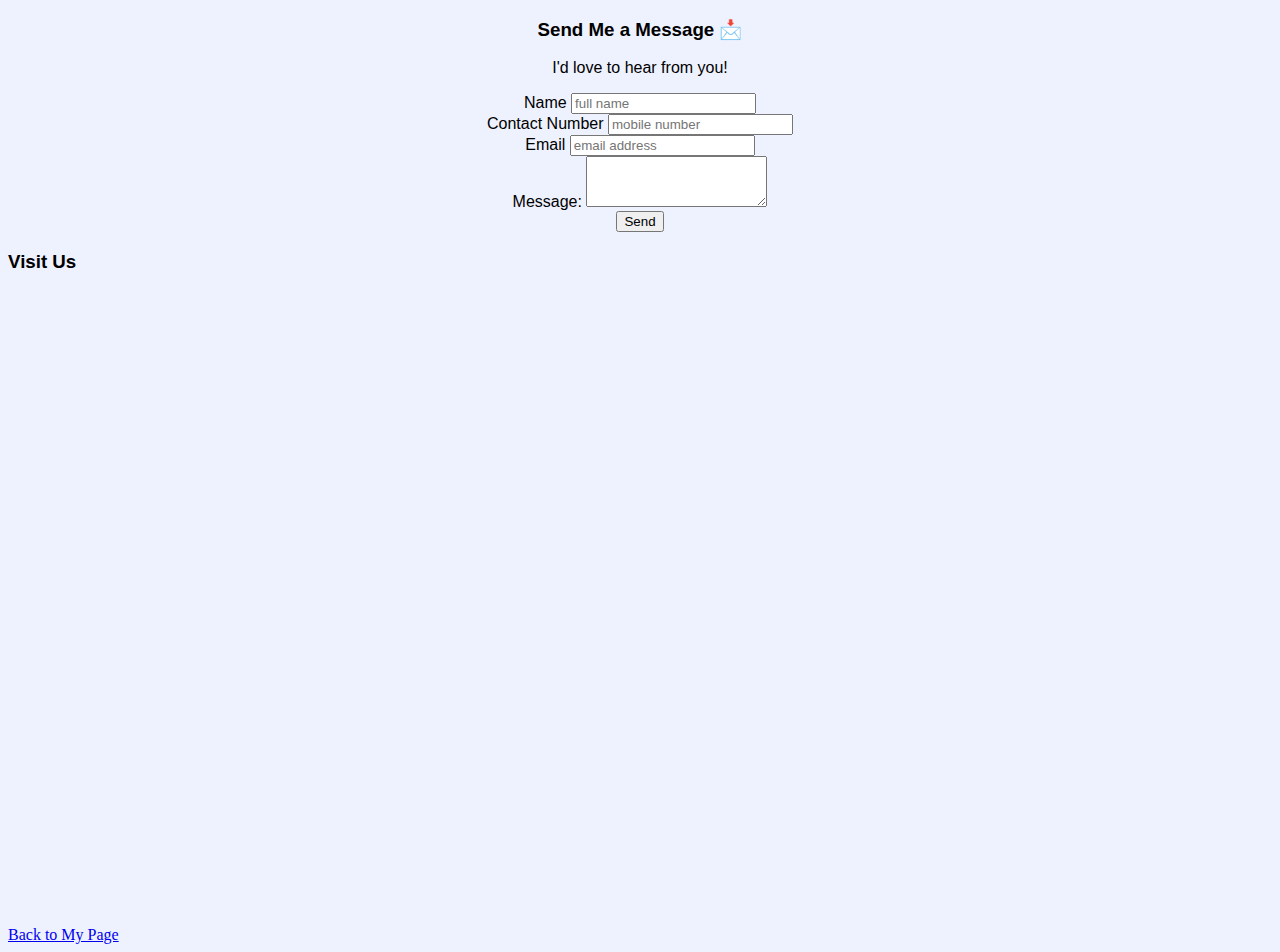
<file: contact-me.html>
<!DOCTYPE html>
<html>
<head>
	<meta charset="utf-8">
	<meta name="viewport" content="width=device-width, initial-scale=1">
	<title>Contact Me</title>
	<!-- Bootstrap CSS Link -->
	<link rel="stylesheet" type="text/css" href="https://cdn.jsdelivr.net/npm/bootstrap@4.6.1/dist/css/bootstrap.min.css" integrity="sha384-zCbKRCUGaJDkqS1kPbPd7TveP5iyJE0EjAuZQTgFLD2ylzuqKfdKlfG/eSrtxUkn" crossorigin="anonymous">

		<!-- CSS Link -->
	<link rel="stylesheet" type="text/css" href="./index.css">

		<!-- google font -->
	<link rel="preconnect" href="https://fonts.googleapis.com">
	<link rel="preconnect" href="https://fonts.gstatic.com" crossorigin>
	<link href="https://fonts.googleapis.com/css2?family=Hubballi&family=Indie+Flower&family=Open+Sans&family=Satisfy&display=swap" rel="stylesheet">
	<link rel="preconnect" href="https://fonts.googleapis.com">
	<link rel="preconnect" href="https://fonts.gstatic.com" crossorigin>		
	<link href="https://fonts.googleapis.com/css2?family=Hubballi&family=Indie+Flower&family=Kalam:wght@300&family=Open+Sans&family=Satisfy&family=Supermercado+One&display=swap" rel="stylesheet">

</head>
<body>
	<div class="container-fluid row py-5" id="contacts">
		<div class="col-12 col-md-6 contacts px-5">
			<h3 class="text-center my-3 text-black">Send Me a Message 📩</h3>
			<p class="text-center text-black">I'd love to hear from you!</p>
			<form action="mailto:emmalyngracebumaa@gmail.com" method="post" enctype="text/plain">
				<div class="form-group">						<label for="txt-username">Name</label>
					<input type="text" name="name" id="txt-username" placeholder="full name" class="form-control">
				</div>
				<div class="form-group">
					<label for="num-contactNumber">Contact Number</label>
					<input type="number" name="contactNumber" id="num-contactNumber" placeholder="mobile number" class="form-control">
				</div>
				<div class="form-group">						<label for="txt-username">Email</label>
					<input type="email" name="email" id="txt-email" placeholder="email address" class="form-control">
				</div>
				<div class="form-group">
					<label for="txt-message">Message:</label>
					<textarea class="form-control" id="txt-message" rows="3"></textarea>
				</div>
				<button type="submit" class="btn btn-block btn-outline-light" id="submit-button">
					Send
				</button>			
				</form>
			</div>
			<div class="col-12 col-md-6 px-5" >
				<h3 class="text-center my-3 text-black" id="visit">Visit Us</h3>
				<iframe id="gmap_canvas" src="https://www.google.com/maps/embed?pb=!1m18!1m12!1m3!1d3827.5123108496423!2d120.60626481478245!3d16.398787388678063!2m3!1f0!2f0!3f0!3m2!1i1024!2i768!4f13.1!3m3!1m2!1s0x3391a13820047691%3A0x2366ede9538da16c!2sBaguio-Ayala%20Land%20Technohub!5e0!3m2!1sen!2sph!4v1647481534007!5m2!1sen!2sph"allowfullscreen="" loading="lazy"></iframe>
			</div>
			<div>
				<a href="./index.html">Back to My Page</a>
			</div>
	</div>



			

</body>
</html>
</file>
<file: index.css>
body {
	background-color: #EEF2FF;
}

#landing {
	/*background-color: #EEF2FF; */
	background-image: url("./background2.jpg");
	/*background-image: url(https://images.pexels.com/photos/8511548/pexels-photo-8511548.jpeg?auto=compress&cs=tinysrgb&dpr=2&h=650&w=940);*/
	/*background-image: url(https://images.pexels.com/photos/1762851/pexels-photo-1762851.jpeg?auto=compress&cs=tinysrgb&dpr=2&h=650&w=940);*/
	background-size: cover;
	background-repeat: no-repeat;
	background-position: center;
}
html {
	scroll-behavior: smooth;
}

.card { 
	display: grid;
    background-color: rgba(169, 169, 169, 0.5);
}


 #my-name {
 	font-family: 'Sacramento', cursive; !important
 }

 #intro {
	font-size: 20px;
	text-decoration-color: white;
 }



#projects,
#intro,
#tools,
.contacts,
#aboutMe,
#visit{
	font-family: 'Montserrat', sans-serif;
}

.contacts {
	text-align: center;
	width: 100%;
}


#gmap_canvas {
	height: 70vh;
	width: 100%;
	border:  0;
}

.fa-icon {
	font-size: 2rem;
}

#tools-section > img {
	width:  100px;
}


.row {
	margin: 0 !important;
}

#aboutMe > img {
	height: 200px;
	width: 200px;
	border-radius: 50px;
}

/*coffee color*/
.navbar,
#projects,
#contacts {
	background-color: #EEF2FF;
}

/*cream*/
#footer,
#tools {
	background-color: #EEF2FF;
}

/*dark brown font*/
#tools,
#footer,
#aboutMe,
.fa-icon {
	color: #2A2550 !important;
}

hr {
	background-color: #EEF2FF;
	border-style:  none;
	border-top-style: dotted;
	border-color:  grey;
	border-width: 5px;
	width:  5%;
}
</file>
